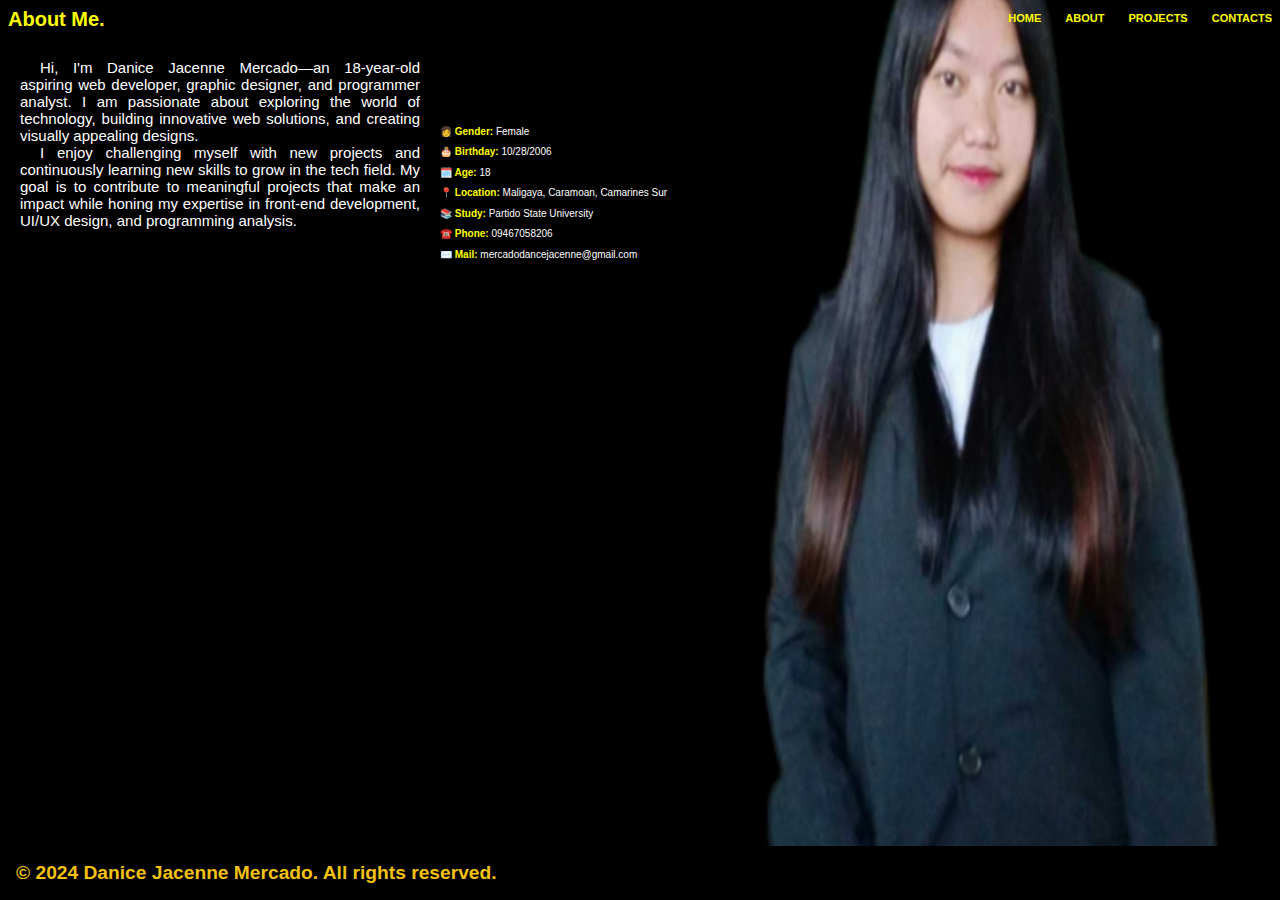
<file: about.html>
<!DOCTYPE html>
<html lang="en">
<head>
    <meta charset="UTF-8">
    <meta name="viewport" content="width=device-width, initial-scale=1.0">
    <title>About Me</title>
    <link rel="stylesheet" href="style.css">
</head>
<body>
   <body style="background: url('Picture/2024111915153336.jpg') no-repeat center center fixed; background-size: cover; background-position: right";>

    <header class="header">
      <p> About Me.</p>
        <nav>
            <ul>
                <li><a href="index.html">Home</a></li>
                <li><a href="about.html">About</a></li>
                <li><a href="projects.html">Projects</a></li>
                <li><a href="contacts.html">Contacts</a></li>
            </ul>
        </nav>
    </header>

   <section class="about-section">
        <div class="info-container">
            <p1>Hi, I'm Danice Jacenne Mercado—an 18-year-old aspiring web developer, graphic designer, and programmer analyst. I am passionate about exploring the world of technology, building innovative web solutions, and creating visually appealing designs.</p1>
            <p>I enjoy challenging myself with new projects and continuously learning new skills to grow in the tech field. My goal is to contribute to meaningful projects that make an impact while honing my expertise in front-end development, UI/UX design, and programming analysis.</p>
        </div>
        <div class="details">
          <p><strong>👩 Gender:</strong> Female</p>
          <p><strong>🎂 Birthday:</strong> 10/28/2006</p>
          <p><strong>🗓️ Age:</strong> 18</p>
          <p><strong>📍 Location:</strong> Maligaya, Caramoan, Camarines Sur</p>
          <p><strong>📚 Study:</strong> Partido State University</p>
          <p><strong>☎️ Phone:</strong> 09467058206</p>
          <p><strong>✉️ Mail:</strong> mercadodancejacenne@gmail.com</p>
         </div>
   </section>
   
     <footer>
        <p>&copy; 2024 Danice Jacenne Mercado. All rights reserved.</p>
   </footer>
   
</body>
</html>
</file>
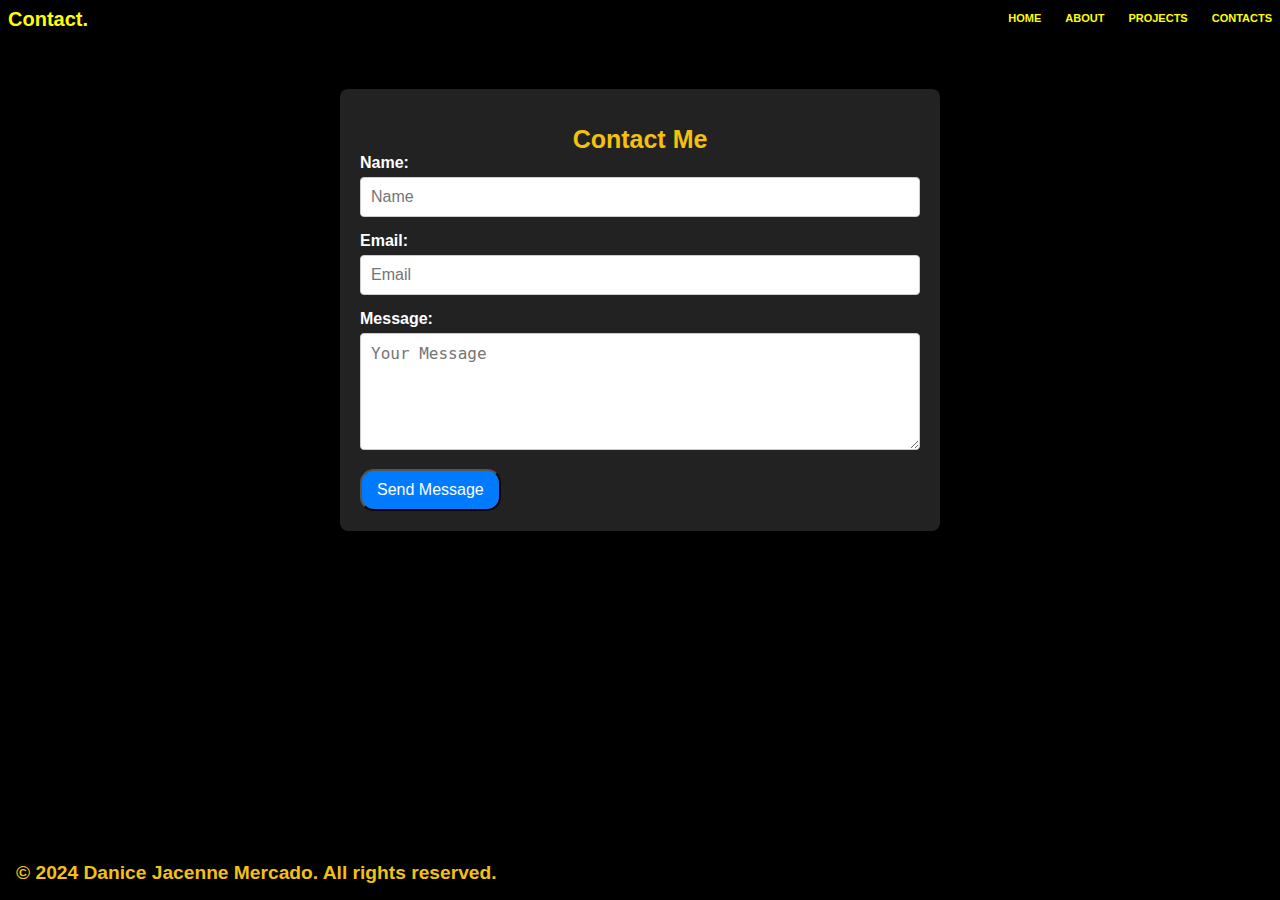
<file: contacts.html>
<!DOCTYPE html>
<html lang="en">
<head>
    <meta charset="UTF-8">
    <meta name="viewport" content="width=device-width, initial-scale=1.0">
    <title>Contact Us</title>
    <link rel="stylesheet" href="style.css"> 
  
  </head>
<body>
    <header class="header">
      <p> Contact.</p>
        <nav>
            <ul>
                <li><a href="index.html">Home</a></li>
                <li><a href="about.html">About</a></li>
                <li><a href="projects.html">Projects</a></li>
                <li><a href="contacts.html">Contacts</a></li>
            </ul>
        </nav>
    </header>
    
    <div class="contact-container">
        <h1>Contact Me</h1>
        <form id="contactForm" action="submit_form.php" method="post">
            <div class="form-group">
                <label for="name">Name:</label>
                <input type="text" id="name" name="name" placeholder="Name" required>
                <div class="error" id="nameError"></div>
            </div>
            <div class="form-group">
                <label for="email">Email:</label>
                <input type="email" id="email" name="email" placeholder="Email" required>
                <div class="error" id="emailError"></div>
            </div>
            <div class="form-group">
                <label for="message">Message:</label>
                <textarea id="message" name="message" rows="5" placeholder="Your Message" required></textarea>
                <div class="error" id="messageError"></div>
            </div>
            <input type="submit" value="Send Message">
        </form>
    </div>

    <script>
        document.getElementById('contactForm').addEventListener('submit', function(event) {
            let valid = true;

            // Clear previous error messages
            document.getElementById('nameError').innerText = '';
            document.getElementById('emailError').innerText = '';
            document.getElementById('messageError').innerText = '';

            // Validate Name
            const name = document.getElementById('name').value;
            if (name.trim() === '') {
                document.getElementById('nameError').innerText = 'Name is required.';
                valid = false;
            }

            // Validate Email
            const email = document.getElementById('email').value;
            const emailPattern = /^[^ ]+@[^ ]+\.[a-z]{2,3}$/;
            if (!email.match(emailPattern)) {
                document.getElementById('emailError').innerText = 'Please enter a valid email address.';
                valid = false;
            }

            // Validate Message
            const message = document.getElementById('message').value;
            if (message.trim() === '') {
                document.getElementById('messageError').
                
        </script>
                
   <footer>
        <p>&copy; 2024 Danice Jacenne Mercado. All rights reserved.</p>
    </footer>
    
</body>
</html>
</file>
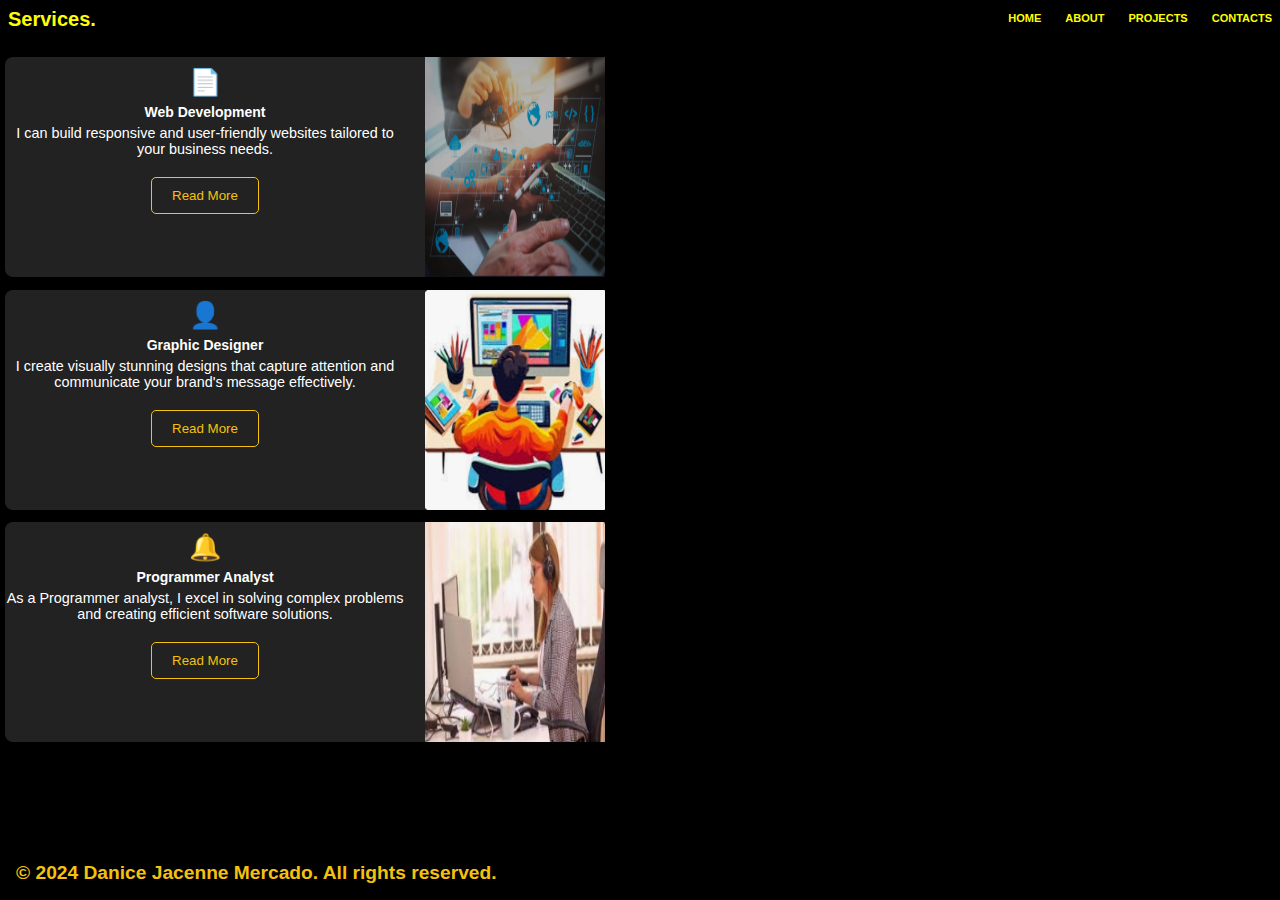
<file: projects.html>
<!DOCTYPE html>
<html lang="en">
<head>
    <meta charset="UTF-8">
    <meta name="viewport" content="width=device-width, initial-scale=1.0">
    <title>Portfolio</title>
    <link rel="stylesheet" href="style.css">
</head>
<body>
    <header class="header">
      <p> Services.</p>
        <nav>
            <ul>
                <li><a href="index.html">Home</a></li>
                <li><a href="about.html">About</a></li>
                <li><a href="projects.html">Projects</a></li>
                <li><a href="contacts.html">Contacts</a></li>
            </ul>
        </nav>
    </header>
   
   <section class="services">
     <div class="service-container">
       <span>
           <h1>📄</h1>
           <h3>Web Development</h3>
           <p id="text1">I can build responsive and user-friendly websites tailored to your business needs.</p>
            <button onclick="showMore('text1')">Read More</button>
      </span>
      <img src= "Picture/Web Development.jpg" alt = "web development" />
     </div>

     <div class="service-container">
       <span>
           <h1>👤</h1>
           <h3>Graphic Designer</h3>
           <p id="text2">I create visually stunning designs that capture attention and communicate your brand's message effectively.</p>
            <button onclick="showMore('text2')">Read More</button>
      </span>
      <img src= "Picture/GraphicDesigner.jpg" alt = "web development" />
     </div>
        
     <div class="service-container">
       <span>
           <h1>🔔</h1>
           <h3>Programmer Analyst</h3>
           <p id="text3">As a Programmer analyst, I excel in solving complex problems and creating efficient software solutions.</p>
            <button onclick="showMore('text3')">Read More</button>
      </span>
      <img src= "Picture/Programmer Analyst.jpg" alt = "web development" />
      </div>
    </div>
 </section>

 <script>
    function showMore(id) {
        const text = document.getElementById(id);
        if (text.classList.contains('expanded')) {
            text.classList.remove('expanded');
            if (id === 'text1') {
                text.innerHTML = "I can build responsive and user-friendly websites tailored to your business needs.";
            } else if (id === 'text2') {
                text.innerHTML = "I create visually stunning designs that capture attention and communicate your brand's message effectively.";
            } else if (id === 'text3') {
                text.innerHTML = "As Programmer analyst, I excel in solving complex problems and creating efficient software solutions.";
            }
        } else {
            text.classList.add('expanded');
            if (id === 'text1') {
                text.innerHTML = "I can build responsive and user-friendly websites tailored to your business needs. Together, we can create an online presence that stands out and delivers results.";
            } else if (id === 'text2') {
                text.innerHTML = "I create visually stunning designs that capture attention and communicate your brand's message effectively. Let me help you to make long lasting impression wuth professional, creative visual, and eye-catching designs.";
            } else if (id === 'text3') {
                text.innerHTML = "As a Programmer analyst, I excel in solving complex problems and creating efficient software solutions. I’ll ensure your processes are streamlined and optimized for success.";
            }
        }
    }
</script>

    <footer>
        <p>&copy; 2024 Danice Jacenne Mercado. All rights reserved.</p>
    </footer>

</body>
</html>
</file>
<file: style.css>
* {
    margin: 0;
    padding: 0;
    box-sizing: border-box;
}

body {
    font-family: Arial, sans-serif;
    background-color: black;
    color: #fff;
    overflow: hidden;
    margin: 0;
}

.header {
   padding: 0.5rem;
   justify-content: space-between;
   display: flex;
   text-align: left;
   font-weight: bold;
   
}

.header p{
  font-size: 20px;
  color: yellow;
}

header nav ul {
    list-style-type: none;
    display: flex;
    gap: 0.5rem;
}

header nav ul li a {
    color: yellow;
    text-decoration: none;
    font-weight: bold;
    font-size: 11px;
    text-transform: uppercase;
    text-align: right;
    margin-left:1rem;
    margin-top: .5rem;
}

header nav ul li a:hover {
    color: white;
}

.home {
    display: flex;
    justify-content: center;
}

.container {
    max-width: 100%;
    margin-top: 2rem;
    text-align: center;
    margin: auto;
    position: fixed;
}

.container h1 {
    font-size: 26px;
    font-weight: 700;
    line-height: 1.3;
    margin-top: 2rem;
}

.highlight {
    color: #f4c10f;
}

.container h3 {
  font-size: 16px;
  font-weight: 700;
  margin-top: 8px;
}


.container p {
    font-size: 12px;
    margin-top: 1rem;
    align-items: center;
}

.container .profile-img img{
    width: 300px;
    height: 350px;
    margin-top: 3rem;
    border-radius: 49%;
    border: 5px solid #f4c10f
}

.container .btn-box {
   display: flex;
   justify-content: center;
   margin-top: 1.5rem;
   gap: 2rem;
   letter-spacing: 1px;
}

.btn-box a {
   position: relative;
   display: inline-flex;
   justify-content: center;
   align-items: center;
   color: black;
   font-size: 9px;
   text-decoration: none;
   font-weight: 700;
   background: #f4c10f;
   border: 1.5px solid #f4c10f;
   width: 70px;
   height: 20px;
   z-index: 1;
}

.btn-box a:nth-child(2) {
  background: black;
  color: #f4c10f;
}

.btn-box a:before {
   content: '';
   position: absolute;
   top: 0;
   left: 0;
   width: 0;
   height: 100%;
   z-index: -1;
   background: black;
   transition: .01s;
   overflow: hidden;
}
 
.btn-box a:nth-child(2)::before {
   background: #f4c10f;
}
  
.btn-box a:hover::before {
 width: 100%; 
}  



.container .social-icons {
    display: flex;
    flex-direction: row;
    gap: 2rem;
    margin-top: 1.5rem;
    justify-content: center;
    margin-right: auto;
}

.social-icons a {
    color: #fffff;
    font-size: 2rem;
    text-decoration: none;
    transition: color 0.3s;
    width: 32px;
    height:32px;
    float: left;
    margin-right: 10px;
}

.social-icons a:hover {
    color: #ffffff;
}

.social-icons a img {
  width: 32px; /* Adjust icon size as needed */
  height: 32px;
}

footer p {
    background-color: #000;
    color: #f4c10f;
    font-size: 1.2rem;
    padding: 1rem;
    font-weight: bold;
    text-align: center;
    display: flex;
    justify-content: space-between;
    position: fixed;
    bottom: 0;
    width: 100%;
    z-index: 1000;
    overflow-x: hidden;
    left: 0;
}

.about-section {
    display: flex;
    flex-wrap: wrap;
    align-items: center;
    padding: 20px;
    gap: 20px;
}

.info-container {
    max-width: 400px;
    text-indent: 20px;
    text-align: justify;
    font-size: 15px;
    margin-bottom: 1rem;
}

strong {
  color: yellow;
}

.info-container p{
  margin-bottom: 4.5rem;
}

.details p {
    font-size: 10px;
    text-align: left;
    color: white;
    margin-top: 0.6rem;
}

.services {
    text-align: center;
    padding: 5px;
    width: 100%;
}

h2 {
    font-size: 16px;
    margin-bottom: 20px;
    text-align: center;
}

.service-container {
    display: flex;
    justify-content: space-between
    align-items: center;
    background-color: #222;
    border-radius: 8px;
    text-align: center;
    box-shadow: 0 4px 8px rgba(0, 0, 0, 0.3);
    margin-top: 0.8rem;
    max-width: 600px;
}

.service-container h1{
  margin-top: 10px;
  font-size: 26px;
}

.service-container h3 {
    font-size: 14px;
    margin-top: 6px;
}

.service-container p {
    font-size: 0.9em;
    margin-bottom: 20px;
    text-align: justify-content;
    margin-top: 5px;
}

.service-container img {
  width: 180px;
  height: 220px;
}

button {
    background-color: transparent;
    color: #f4c10f;
    padding: 10px 20px;
    border: none;
    border-radius: 5px;
    cursor: pointer;
    border: 1.5px solid #f4c10f;
    transition: 2s;
}

button:hover {
    background-color: #f4c10f;
}

/* Responsive Design for Larger Screens */
@media (min-width: 768px) {
    .service-container {
        flex-direction: row;
        gap: 20px;
        justify-content: center;
    }
}

.contact-container {
  background: black;
  max-width: 600px;
  margin: 50px auto;
  padding: 20px;
  background: #222;
  border-radius: 8px;
  box-shadow: 0 0 10px rgba(0, 0, 0, 0.1);
}
.contact-container h1 {
  color: #f4c10f;
  justify-content: center;
  display: flex;
  font-size: 25px;
  font-weight: bold;
  margin-top: 1rem;
}

label {
  display: block;
  margin-bottom: 5px;
  font-weight: bold;
}

input[type="text"],
input[type="email"],
textarea {
  width: 100%;
  padding: 10px;
  margin-bottom: 15px;
  border: 1px solid #ccc;
  border-radius: 4px;
  font-size: 16px;
}
        
input[type="submit"] {
            background: #007BFF;
            color: #fff;
            padding: 10px 15px;
            cursor: pointer;
            border-radius: 14px;
            font-size: 16px;
            transition: background 0.3s;
        }
</file>
